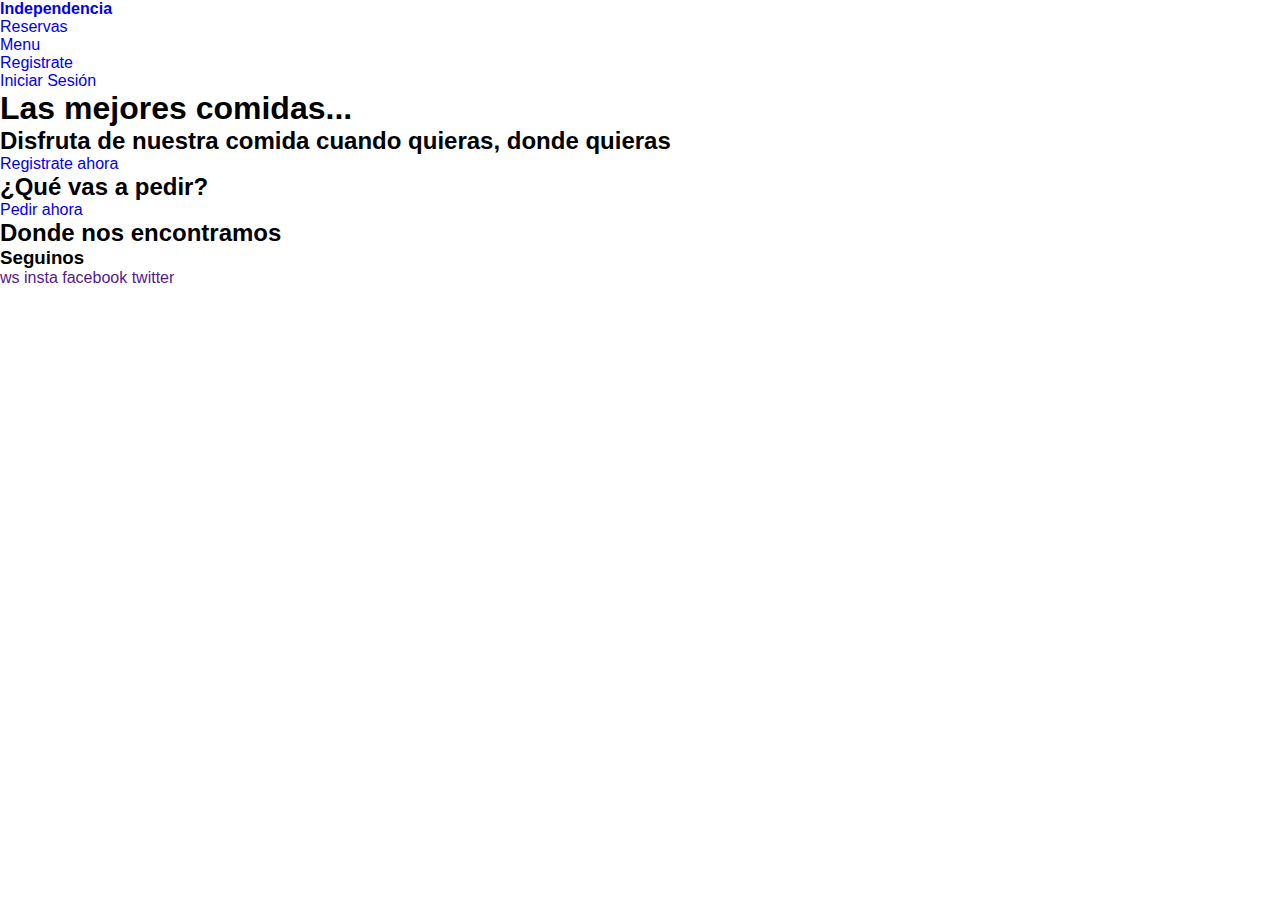
<file: Restaurant.html/index.html>
<!DOCTYPE html>
<html lang="en">
<head>
    <meta charset="UTF-8">
    <meta name="viewport" content="width=device-width, initial-scale=1.0">
    <title>Restaurante</title>
    <link rel="stylesheet" href="./static/css/style.css">
</head>
<body>
    <header>
        <nav>
            <!-- logo -->
            <div id="logo">
                <a href="/"><span>Independencia</span></a>
            </div>
            <!-- hipervinculos del menu -->
            <ul>
                <li><a href="#">Reservas</a></li>
                <li><a href="#popular-dishes">Menu</a></li>
                <li><a href="./templates/register.html">Registrate</a></li>
                <li><a href="#"><span>Iniciar Sesión</span></a></li>
            </ul>
        </nav>

    </header>
    <main>
        <section id="banner">
            <div>
                <h1>Las mejores comidas...</h1>
                <h2>Disfruta de nuestra comida cuando quieras, donde quieras</h2>
                <a href="./templates/register.html"> Registrate ahora</a>
            </div>
        </section>
        
        <section id="search">
            <h2>¿Qué vas a pedir?</h2>
            <a href="./templates/pedidos.html">Pedir ahora</a>
        </section>
        
        <section id="popular-dishes">
            <div>
                <div id="list-popular-dishes">

                </div>
            </div>
        </section>
        
        <section id="location">
            <h2>Donde nos encontramos</h2>
        </section>

    </main>
    <footer>
        <div>
            <h3>Seguinos</h3>
         <nav id="footer">
            <ul>
                <a href="">ws</a>
                <a href="">insta</a>
                <a href="">facebook</a>
                <a href="">twitter</a>
            </ul>
         </nav>
        </div>
    </footer>
    
</body>
</html>
</file>
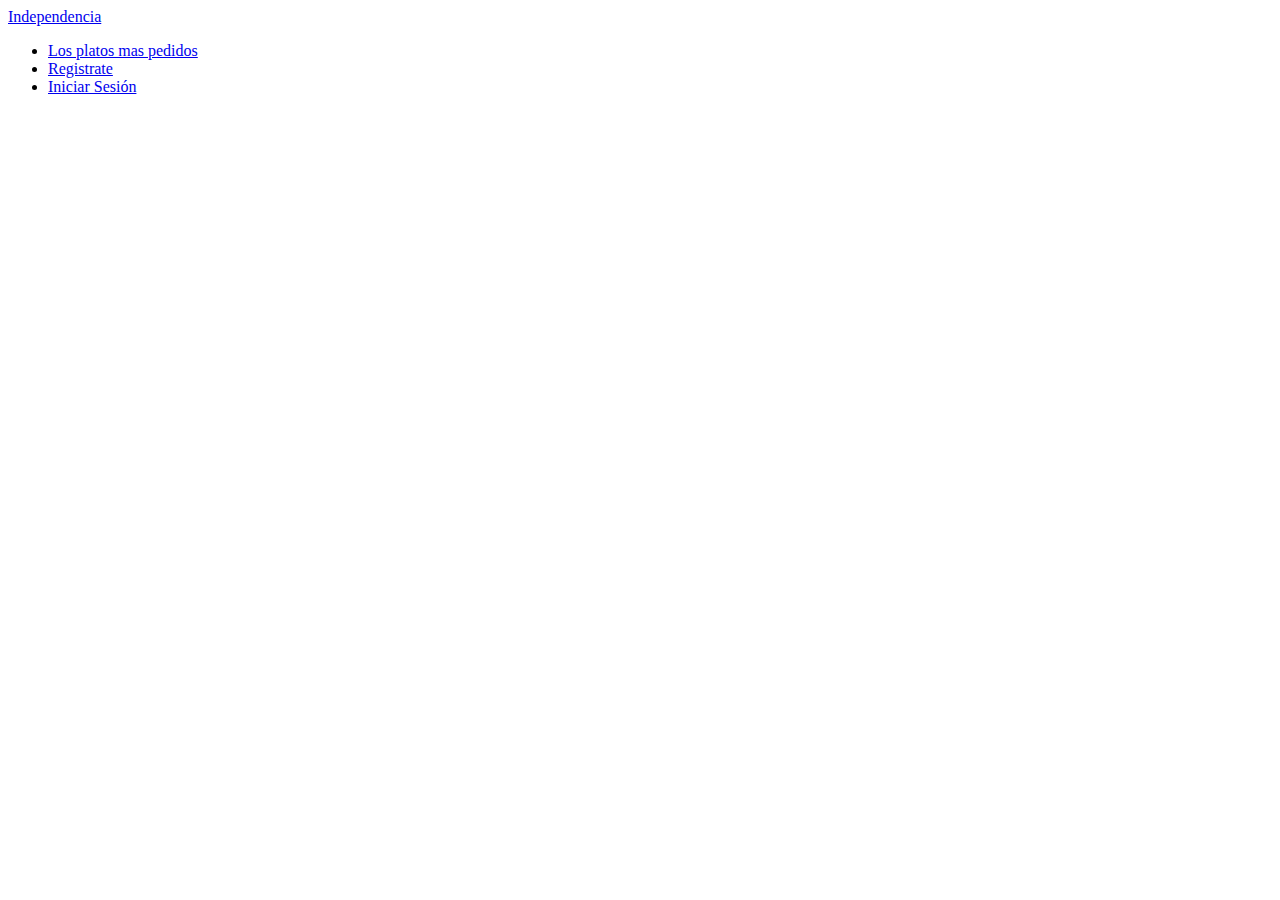
<file: Restaurant.html/templates/detail-dish.html>
<!DOCTYPE html>
<html lang="en">
<head>
    <meta charset="UTF-8">
    <meta name="viewport" content="width=device-width, initial-scale=1.0">
    <title>Document</title>
</head>
<body>
    <header>
        <nav>
            <!-- logo -->
            <div>
                <a href="/"><span>Independencia</span></a>
            </div>
            <!-- hipervinculos del menu -->
            <ul>
                <li><a href="#popular-dishes">Los platos mas pedidos</a></li>
                <li><a href="./templates/register.html">Registrate</a></li>
                <li><a href="#"><span>Iniciar Sesión</span></a></li>
            </ul>
        </nav>

    </header>
    <main>
        <section id="banner-dish"></section>
        <section id="more-info"></section>    

    </main>
    <footer>

    </footer>
</body>
</html>
</file>
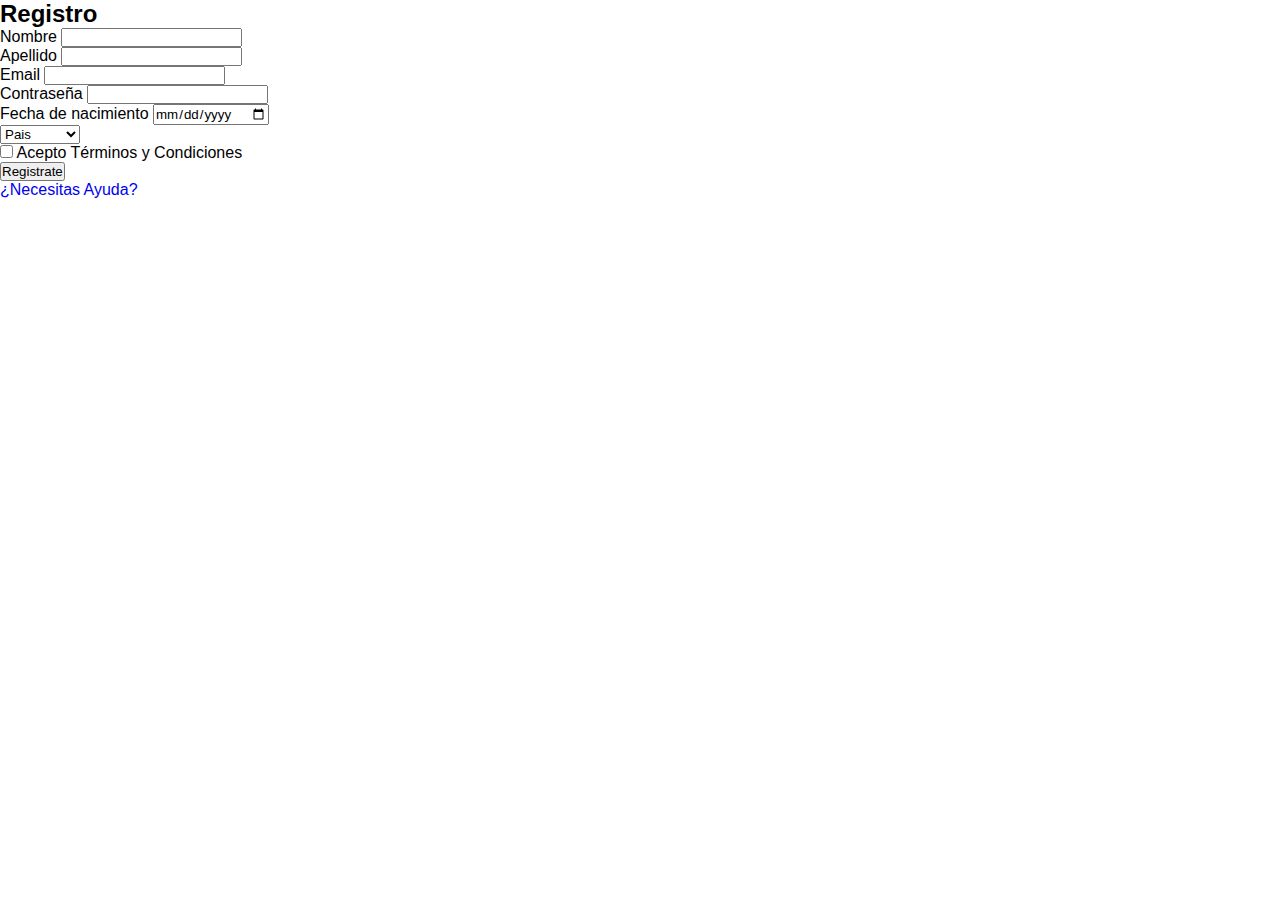
<file: Restaurant.html/templates/register.html>
<!DOCTYPE html>
<html lang="en">
<head>
    <meta charset="UTF-8">
    <meta name="viewport" content="width=device-width, initial-scale=1.0">
    <title>Registro</title>
    <link rel="stylesheet" href="../static/css/style.css">
</head>
<body>
    <header>

    </header>
    <main>
        <section id="form-wrapper">
            <h2>Registro</h2>
            <form action="#" id="formRegister" method="get" autocomplete="off">
                <div class="form-control">
                    <label for="firstname">Nombre</label>
                    <input type="text" name="firstname" id="firstname" required>
                </div>
                <div class="error" id="error-firstname"></div>
                
                <div class="form-control">
                    <label for="lastname">Apellido</label>
                    <input type="text" name="lastname" id="lastname" required>
                </div>
                <div class="error" id="error-lastname"></div>

                <div class="form-control">
                    <label for="email">Email</label>
                    <input type="email" name="email" id="email" required>
                </div>
                <div class="error" id="error-email"></div>

                <div class="form-control">
                    <label for="password">Contraseña</label>
                    <input type="password" name="password" id="password" required>
                </div>
                <div class="error" id="error-password"></div>

                <div class="form-control">
                    <label for="label-birthdate">Fecha de nacimiento</label>
                    <input type="date" name="birthdate" id="birthdate" required>
                </div>
                <div class="error" id="error-birthdate"></div>

                <div class="form-control">
                    <select name="country" id="country" class="form-select">
                        <option value="">Pais</option>
                        <option value="AR">Argentina</option>
                        <option value=""></option>
                        <option value=""></option>
                        <option value=""></option>
                        <option value=""></option>
                        <option value=""></option>
                        <option value=""></option>
                        <option value=""></option>
                        <option value=""></option>
                        <option value=""></option>
                    </select>
                </div>
                <div class="form-terms">
                    <div class="terms">
                        <input type="checkbox" id="terms">
                        <label for="terms">Acepto Términos y Condiciones</label>
                    </div>
                </div>

                <button type="submit">Registrate</button>
                <div class="form-help">
                    <a href="#">¿Necesitas Ayuda?</a> 
                </div>

            </form>
        </section>
    </main>
    <footer>
        
    </footer>
</body>
</html>
</file>
<file: Restaurant.html/static/css/style.css>
:root{
    --bg-color:#181419;
    --primary-color:#9f3647;
    --secondary-color:#ffc098;
    --third-color:#db4648;
    --third-bis-color:#db4648f2;
    --bg-input-color:#4f31572c;

}

*{
    margin:0;
    padding: 0;
    font-family: 'Nunito',sans-serif;
    
}

a{
    text-decoration: none;
}

#logo{
    font-weight: bold;
}
</file>
